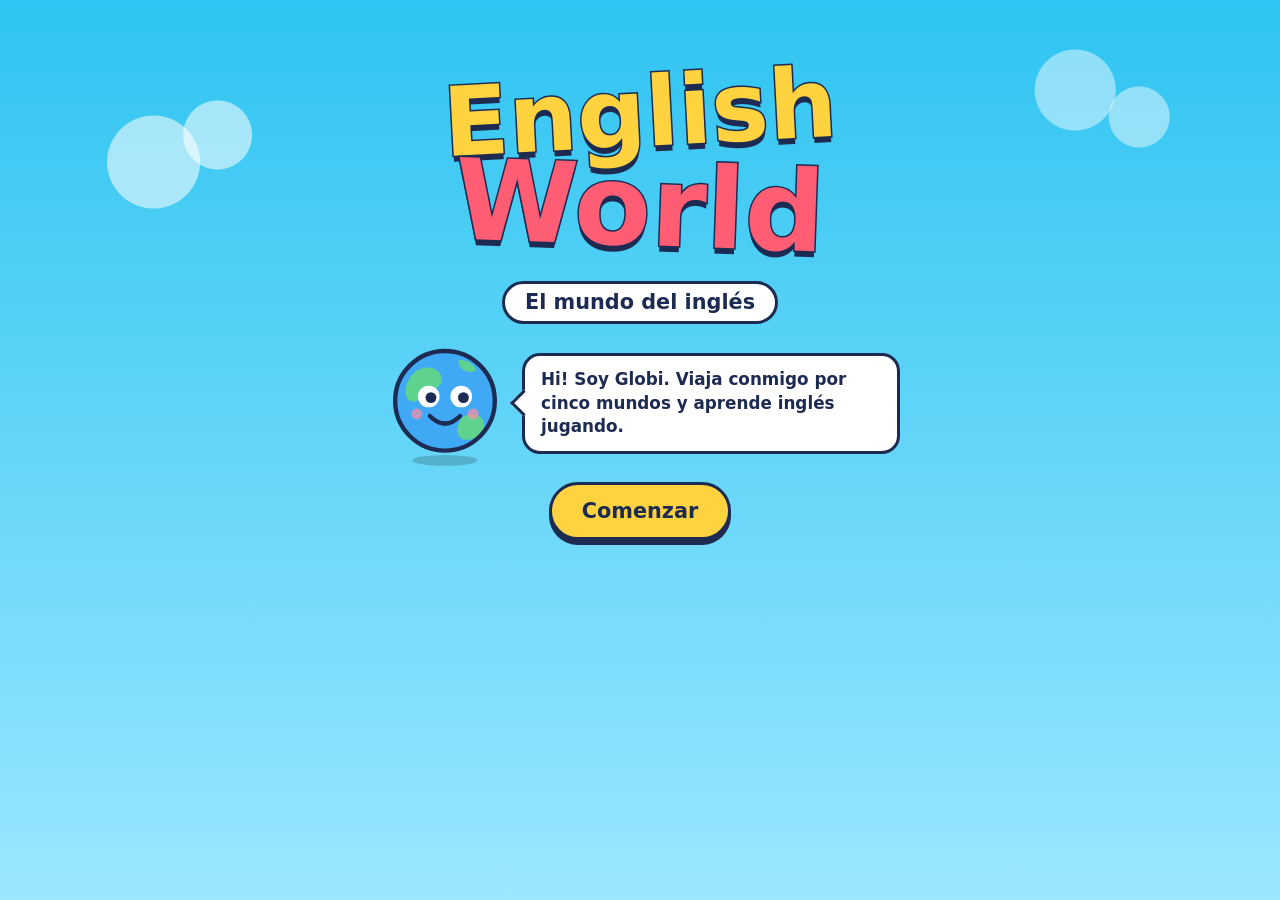
<file: index.html>
<!DOCTYPE html>
<html lang="es">
<head>
  <meta charset="UTF-8">
  <meta name="viewport" content="width=device-width, initial-scale=1">
  <title>English World – El mundo del inglés</title>
  <link rel="stylesheet" href="styles.css">
</head>
<body data-mode="primaria">

  <!-- Dibujo del personaje guía (Globi). Se reutiliza con <use href="#globi"> -->
  <svg width="0" height="0" style="position:absolute" aria-hidden="true">
    <symbol id="globi" viewBox="0 0 120 120">
      <ellipse cx="60" cy="113" rx="30" ry="5" fill="rgba(0,0,0,.18)"/>
      <circle cx="60" cy="58" r="46" fill="#3fa9f5"/>
      <path d="M30 34c8-10 22-8 26 0s-4 14-12 16-8 12-16 8-4-18 2-24z" fill="#5fd38d"/>
      <path d="M78 72c8-4 18 0 18 8s-8 14-16 14-10-8-8-13 2-7 6-9z" fill="#5fd38d"/>
      <path d="M74 20c6 0 12 4 14 8s-6 4-10 2-8-10-4-10z" fill="#5fd38d"/>
      <circle cx="60" cy="58" r="46" fill="none" stroke="#1d2b53" stroke-width="4"/>
      <circle cx="45" cy="54" r="10" fill="#fff"/>
      <circle cx="75" cy="54" r="10" fill="#fff"/>
      <circle cx="47" cy="55" r="5" fill="#1d2b53"/>
      <circle cx="77" cy="55" r="5" fill="#1d2b53"/>
      <circle cx="34" cy="70" r="5" fill="#ff8fa3" opacity=".7"/>
      <circle cx="86" cy="70" r="5" fill="#ff8fa3" opacity=".7"/>
      <path d="M46 72q14 14 28 0" fill="none" stroke="#1d2b53" stroke-width="4" stroke-linecap="round"/>
    </symbol>
  </svg>

  <!-- ===== Barra superior (visible fuera de la bienvenida) ===== -->
  <header class="hud" id="hud" hidden>
    <button class="btn-icon" id="btn-home" type="button" aria-label="Volver al menú principal" title="Menú principal">🏠</button>
    <span class="hud-title">English World</span>
    <span class="hud-stat" title="Puntos">💎 <b id="hud-points">0</b></span>
    <span class="hud-stat" title="Estrellas">⭐ <b id="hud-stars">0</b>/15</span>
    <button class="btn-icon" id="btn-chat" type="button" aria-label="Preguntar a Globi cómo se pronuncia" title="Pregúntale a Globi">💬</button>
    <button class="btn-icon" id="btn-sound" type="button" aria-label="Activar o silenciar los efectos de sonido" title="Efectos de sonido">🔊</button>
  </header>

  <main>
    <!-- ===== 1. Bienvenida ===== -->
    <section class="screen active" id="screen-welcome">
      <h1 class="logo">
        <span class="logo-en">English</span>
        <span class="logo-world">World</span>
      </h1>
      <p class="tagline">El mundo del inglés</p>
      <div class="guide">
        <svg class="globi"><use href="#globi"/></svg>
        <p class="bubble">Hi! Soy Globi. Viaja conmigo por cinco mundos y aprende inglés jugando.</p>
      </div>
      <button class="btn btn-main" id="btn-start" type="button">Comenzar</button>
    </section>

    <!-- ===== 2. Selector de modalidad ===== -->
    <section class="screen" id="screen-mode">
      <div class="guide">
        <svg class="globi small"><use href="#globi"/></svg>
        <p class="bubble">¿En qué curso estás? Elige tu modalidad.</p>
      </div>
      <div class="mode-grid">
        <button class="mode-card" type="button" data-mode="primaria">
          <span class="mode-icon">🧒</span>
          <span class="mode-name">Primaria</span>
          <span class="mode-desc">Palabras básicas, muchas imágenes e instrucciones cortas.</span>
        </button>
        <button class="mode-card" type="button" data-mode="secundaria">
          <span class="mode-icon">🧑‍🎓</span>
          <span class="mode-name">Secundaria</span>
          <span class="mode-desc">Más vocabulario, oraciones, traducción y lectura.</span>
        </button>
      </div>
    </section>

    <!-- ===== 3. Mapa de mundos ===== -->
    <section class="screen" id="screen-map">
      <div class="guide">
        <svg class="globi small"><use href="#globi"/></svg>
        <p class="bubble" id="map-bubble">Elige un mundo para jugar.</p>
      </div>
      <div class="map-progress">
        <div class="map-progress-top">
          <span id="rank-label">Rango: Explorer</span>
          <span id="map-progress-text">0 de 15 estrellas</span>
        </div>
        <div class="bar"><div class="bar-fill" id="map-bar"></div></div>
      </div>
      <ol class="world-map" id="world-map"></ol>
      <div class="map-actions">
        <button class="btn btn-ghost" id="btn-change-mode" type="button">Cambiar modalidad</button>
        <button class="btn btn-ghost" id="btn-reset" type="button">Borrar progreso</button>
      </div>
    </section>

    <!-- ===== 4. Juego ===== -->
    <section class="screen" id="screen-game">
      <div class="game-top">
        <button class="btn btn-ghost btn-small" id="btn-exit" type="button">🗺️ Mapa</button>
        <span class="game-world" id="game-world"></span>
        <span class="hearts" id="hearts" aria-label="Oportunidades"></span>
      </div>
      <div class="game-progress">
        <div class="bar"><div class="bar-fill" id="game-bar"></div></div>
        <span id="game-count">1/6</span>
        <span class="game-score">💎 <b id="game-score">0</b></span>
      </div>

      <div class="question-card" id="question-area"></div>

      <div class="feedback" id="feedback" hidden role="status" aria-live="polite">
        <svg class="globi tiny"><use href="#globi"/></svg>
        <div class="feedback-text">
          <strong id="fb-title"></strong>
          <span id="fb-detail"></span>
        </div>
        <button class="btn btn-ghost btn-small" id="fb-ask" type="button">💬 ¿Cómo suena?</button>
        <button class="btn btn-main btn-small" id="btn-next" type="button">Siguiente</button>
      </div>
    </section>

    <!-- ===== 5. Resultados ===== -->
    <section class="screen" id="screen-results">
      <h2 class="results-title" id="res-title"></h2>
      <div class="res-stars" id="res-stars" aria-label="Estrellas ganadas"></div>
      <div class="guide">
        <svg class="globi small"><use href="#globi"/></svg>
        <p class="bubble" id="res-bubble"></p>
      </div>
      <dl class="res-stats">
        <div><dt>Aciertos</dt><dd id="res-correct"></dd></div>
        <div><dt>Puntos ganados</dt><dd id="res-points"></dd></div>
        <div><dt>Mejor puntaje</dt><dd id="res-best"></dd></div>
      </dl>
      <div class="res-actions">
        <button class="btn btn-main" id="btn-next-world" type="button">Siguiente mundo</button>
        <button class="btn btn-alt" id="btn-retry" type="button">Repetir nivel</button>
        <button class="btn btn-ghost" id="btn-to-map" type="button">Volver al mapa</button>
      </div>
    </section>
  </main>

  <!-- ===== Chat de pronunciación con Globi (funciona sin internet) ===== -->
  <aside class="chat" id="chat" hidden aria-label="Chat con Globi">
    <header class="chat-head">
      <svg class="globi tiny"><use href="#globi"/></svg>
      <div class="chat-title">
        <strong>Globi</strong>
        <span>Ayuda de pronunciación, sin internet</span>
      </div>
      <button class="btn-icon" id="chat-close" type="button" aria-label="Cerrar el chat">✕</button>
    </header>
    <div class="chat-log" id="chat-log" aria-live="polite"></div>
    <div class="chat-chips" id="chat-chips"></div>
    <form class="chat-form" id="chat-form">
      <input id="chat-input" type="text" autocomplete="off" maxlength="120"
             placeholder="Escribe una palabra" aria-label="Tu mensaje para Globi">
      <button class="btn btn-main btn-small" type="submit">Enviar</button>
    </form>
  </aside>

  <div id="confetti" aria-hidden="true"></div>

  <script src="script.js"></script>
</body>
</html>
</file>
<file: styles.css>
/* =========================================================
   ENGLISH WORLD – Estilos
   1. Variables y base   2. Botones   3. Barra superior
   4. Guía (Globi)       5. Bienvenida y modalidad
   6. Mapa               7. Juego     8. Resultados
   9. Animaciones        10. Adaptación a pantallas
   ========================================================= */

/* ---------- 1. Variables y base ---------- */
:root {
  --sea-1: #2ec4f1;      /* cielo / mar claro */
  --sea-2: #9be7ff;
  --sun: #ffd23f;        /* amarillo principal */
  --sun-dark: #e0a800;
  --coral: #ff5d73;
  --coral-dark: #d63a52;
  --leaf: #2fcf8a;
  --leaf-dark: #1e9e66;
  --ink: #1d2b53;        /* texto */
  --paper: #fffdf5;      /* tarjetas */
  --on-bg: #1d2b53;      /* texto sobre el fondo */
  --radius: 22px;
  --font: ui-rounded, "Arial Rounded MT Bold", "Nunito", "Baloo 2",
          "Trebuchet MS", "Segoe UI", system-ui, sans-serif;
}

/* La modalidad secundaria usa un fondo más sobrio */
body[data-mode="secundaria"] {
  --sea-1: #2b2d7c;
  --sea-2: #1790a3;
  --on-bg: #ffffff;
}

* { box-sizing: border-box; }
[hidden] { display: none !important; }

html, body { margin: 0; min-height: 100%; }

body {
  font-family: var(--font);
  color: var(--ink);
  background:
    radial-gradient(circle at 12% 18%, rgba(255,255,255,.55) 0 46px, transparent 47px),
    radial-gradient(circle at 17% 15%, rgba(255,255,255,.55) 0 34px, transparent 35px),
    radial-gradient(circle at 84% 10%, rgba(255,255,255,.45) 0 40px, transparent 41px),
    radial-gradient(circle at 89% 13%, rgba(255,255,255,.45) 0 30px, transparent 31px),
    linear-gradient(180deg, var(--sea-1), var(--sea-2));
  background-attachment: fixed;
  min-height: 100vh;
  line-height: 1.4;
  transition: background .4s;
}

main {
  max-width: 760px;
  margin: 0 auto;
  padding: 16px 16px 48px;
}

.screen { display: none; flex-direction: column; align-items: center; gap: 18px; }
.screen.active { display: flex; animation: screen-in .35s ease-out; }

button { font-family: inherit; color: inherit; cursor: pointer; }
button:focus-visible { outline: 4px solid var(--ink); outline-offset: 3px; }
button:disabled { cursor: default; }

/* ---------- 2. Botones ---------- */
.btn {
  border: 3px solid var(--ink);
  border-radius: 999px;
  padding: 14px 30px;
  font-size: 1.15rem;
  font-weight: 800;
  background: #fff;
  box-shadow: 0 5px 0 var(--ink);
  transition: transform .08s, box-shadow .08s;
}
.btn:active:not(:disabled) { transform: translateY(4px); box-shadow: 0 1px 0 var(--ink); }
.btn:disabled { opacity: .45; }
.btn-main { background: var(--sun); font-size: 1.3rem; }
.btn-alt { background: var(--leaf); }
.btn-ghost { background: rgba(255,255,255,.85); font-size: 1rem; padding: 10px 20px; }
.btn-small { font-size: 1rem; padding: 9px 18px; }

.btn-icon {
  width: 44px; height: 44px; flex: none;
  border: 3px solid var(--ink); border-radius: 50%;
  background: #fff; font-size: 1.2rem; line-height: 1;
  box-shadow: 0 3px 0 var(--ink);
}
.btn-icon:active { transform: translateY(2px); box-shadow: 0 1px 0 var(--ink); }

/* ---------- 3. Barra superior ---------- */
.hud {
  position: sticky; top: 0; z-index: 5;
  display: flex; align-items: center; gap: 10px;
  padding: 8px 14px;
  background: var(--paper);
  border-bottom: 3px solid var(--ink);
}
.hud-title { font-weight: 900; font-size: 1.1rem; margin-right: auto; }
.hud-stat {
  background: #fff; border: 2px solid var(--ink); border-radius: 999px;
  padding: 4px 12px; font-size: .95rem; white-space: nowrap;
}

/* ---------- 4. Guía (Globi) ---------- */
.guide { display: flex; align-items: center; gap: 12px; max-width: 520px; width: 100%; }
.globi { width: 130px; height: 130px; flex: none; animation: bob 2.6s ease-in-out infinite; }
.globi.small { width: 78px; height: 78px; }
.globi.tiny { width: 48px; height: 48px; animation: none; }
.bubble {
  position: relative; margin: 0; flex: 1;
  background: #fff; border: 3px solid var(--ink); border-radius: 18px;
  padding: 12px 16px; font-size: 1.05rem; font-weight: 600;
}
.bubble::before {            /* piquito del globo de diálogo */
  content: ""; position: absolute; left: -11px; top: 50%;
  width: 16px; height: 16px; background: #fff;
  border-left: 3px solid var(--ink); border-bottom: 3px solid var(--ink);
  transform: translateY(-50%) rotate(45deg);
}

/* ---------- 5. Bienvenida y modalidad ---------- */
#screen-welcome { padding-top: 6vh; gap: 14px; }
.logo { margin: 0; text-align: center; line-height: .9; font-weight: 900; }
.logo span { display: block; -webkit-text-stroke: 3px var(--ink); paint-order: stroke fill; }
.logo-en {
  font-size: clamp(3rem, 14vw, 6rem); color: var(--sun);
  text-shadow: 0 6px 0 var(--ink); transform: rotate(-3deg);
}
.logo-world {
  font-size: clamp(3.4rem, 16vw, 7rem); color: var(--coral);
  text-shadow: 0 6px 0 var(--ink); transform: rotate(2deg);
}
.tagline {
  margin: 10px 0 0; font-size: 1.3rem; font-weight: 800; color: var(--ink);
  background: #fff; border: 3px solid var(--ink); border-radius: 999px; padding: 4px 20px;
}

.mode-grid { display: grid; grid-template-columns: 1fr 1fr; gap: 16px; width: 100%; }
.mode-card {
  display: flex; flex-direction: column; align-items: center; gap: 6px;
  padding: 24px 16px; text-align: center;
  background: var(--paper); border: 4px solid var(--ink); border-radius: var(--radius);
  box-shadow: 0 7px 0 var(--ink); transition: transform .1s, box-shadow .1s;
}
.mode-card:hover { transform: translateY(-3px); box-shadow: 0 10px 0 var(--ink); }
.mode-card:active { transform: translateY(5px); box-shadow: 0 2px 0 var(--ink); }
.mode-card[data-mode="primaria"] { background: #fff3b8; }
.mode-card[data-mode="secundaria"] { background: #d9d6ff; }
.mode-card.current { outline: 5px solid var(--coral); outline-offset: 3px; }
.mode-icon { font-size: 3.4rem; }
.mode-name { font-size: 1.6rem; font-weight: 900; }
.mode-desc { font-size: .98rem; }

/* ---------- 6. Mapa ---------- */
.map-progress {
  width: 100%; background: var(--paper);
  border: 3px solid var(--ink); border-radius: 18px; padding: 10px 14px;
}
.map-progress-top { display: flex; justify-content: space-between; gap: 8px; font-weight: 800; margin-bottom: 6px; flex-wrap: wrap; }
.bar { flex: 1; height: 16px; background: #fff; border: 3px solid var(--ink); border-radius: 999px; overflow: hidden; }
.bar-fill { height: 100%; width: 0; background: var(--leaf); transition: width .4s; }

.world-map {
  list-style: none; margin: 0; padding: 8px 0; width: 100%;
  display: flex; flex-direction: column; gap: 10px;
}
.world-map li { display: flex; }
.world-map li:nth-child(odd) { justify-content: flex-start; }
.world-map li:nth-child(even) { justify-content: flex-end; }

/* Cada mundo es una "isla" */
.world-node {
  position: relative; width: min(78%, 420px);
  display: grid; grid-template-columns: auto 1fr; align-items: center; column-gap: 14px;
  padding: 14px 18px; text-align: left;
  background: var(--c, #fff); border: 4px solid var(--ink);
  border-radius: 60px 28px 60px 28px;
  box-shadow: 0 7px 0 var(--ink); transition: transform .1s, box-shadow .1s;
}
.world-map li:nth-child(even) .world-node { border-radius: 28px 60px 28px 60px; }
.world-node:hover { transform: translateY(-3px); box-shadow: 0 10px 0 var(--ink); }
.world-node:active { transform: translateY(5px); box-shadow: 0 2px 0 var(--ink); }
.world-icon {
  grid-row: span 3; font-size: 2.6rem; width: 72px; height: 72px;
  display: grid; place-items: center;
  background: #fff; border: 3px solid var(--ink); border-radius: 50%;
}
.world-name { font-size: 1.2rem; font-weight: 900; line-height: 1.1; }
.world-es { font-size: .95rem; font-weight: 600; }
.world-stars { font-size: 1.3rem; letter-spacing: 2px; }
.world-stars .off { opacity: .3; filter: grayscale(1); }
.world-node.locked { background: #cfd6e4; }
.world-node.locked .world-icon { filter: grayscale(1); opacity: .7; }
.world-lock { position: absolute; right: 14px; top: -14px; font-size: 1.6rem; }
.world-medal { position: absolute; right: 12px; top: -16px; font-size: 1.9rem; }

.map-actions { display: flex; gap: 10px; flex-wrap: wrap; justify-content: center; }

/* ---------- 7. Juego ---------- */
.game-top, .game-progress { display: flex; align-items: center; gap: 10px; width: 100%; }
.game-world { flex: 1; font-weight: 900; font-size: 1.1rem; color: var(--on-bg); text-align: center; }
.hearts { font-size: 1.4rem; white-space: nowrap; }
.game-progress { color: var(--on-bg); font-weight: 800; }

.question-card {
  width: 100%; background: var(--paper);
  border: 4px solid var(--ink); border-radius: var(--radius);
  box-shadow: 0 7px 0 var(--ink);
  padding: 20px 18px 24px;
  display: flex; flex-direction: column; align-items: center; gap: 12px; text-align: center;
}
.q-label {
  background: var(--ink); color: #fff; font-weight: 800; font-size: .9rem;
  border-radius: 999px; padding: 3px 14px;
}
.q-passage {
  margin: 0; text-align: left; max-width: 60ch; font-size: 1.1rem;
  background: #eef6ff; border-left: 6px solid var(--sea-1); border-radius: 10px; padding: 10px 14px;
}
.q-prompt { margin: 0; font-size: clamp(1.25rem, 4.5vw, 1.7rem); font-weight: 900; }
.q-sub { margin: 0; font-size: 1.1rem; font-weight: 600; opacity: .8; }
.q-img { font-size: clamp(3.5rem, 16vw, 5.5rem); line-height: 1.1; }
.swatch {
  width: 130px; height: 130px; border: 4px solid var(--ink);
  border-radius: 46% 54% 50% 50% / 55% 48% 52% 45%;
}
.sound-text {
  font-size: clamp(1.6rem, 7vw, 2.4rem); font-weight: 900; letter-spacing: .5px;
  background: var(--sun); border: 4px solid var(--ink); border-radius: 18px;
  padding: 10px 22px; box-shadow: 0 5px 0 var(--ink);
}

/* Opciones de selección múltiple */
.options { display: grid; grid-template-columns: 1fr 1fr; gap: 12px; width: 100%; }
.options.long { grid-template-columns: 1fr; }
.option {
  min-height: 60px; padding: 10px 12px;
  font-size: 1.2rem; font-weight: 800;
  background: #fff; border: 3px solid var(--ink); border-radius: 16px;
  box-shadow: 0 4px 0 var(--ink); transition: transform .08s, box-shadow .08s;
}
.options.big .option { font-size: 3rem; min-height: 96px; }
.option:hover:not(:disabled) { background: #fff3b8; }
.option:active:not(:disabled) { transform: translateY(3px); box-shadow: 0 1px 0 var(--ink); }
.option.right { background: var(--leaf); animation: pop .35s; }
.option.wrong { background: var(--coral); color: #fff; animation: shake .35s; }
.option:disabled:not(.right):not(.wrong) { opacity: .5; }

/* Relacionar imágenes y palabras */
.match-grid { display: grid; grid-template-columns: 1fr 1fr; gap: 12px 22px; width: 100%; max-width: 440px; }
.match-col { display: flex; flex-direction: column; gap: 12px; }
.match-item {
  min-height: 64px; font-size: 1.2rem; font-weight: 800;
  background: #fff; border: 3px solid var(--ink); border-radius: 16px; box-shadow: 0 4px 0 var(--ink);
}
.match-item.pic { font-size: 2.2rem; }
.match-item.sel { background: var(--sun); transform: scale(1.05); }
.match-item.done { background: var(--leaf); opacity: .6; box-shadow: none; transform: translateY(4px); }
.match-item.shake { animation: shake .35s; background: var(--coral); }

/* Completar palabras y ordenar oraciones */
.word-row { display: flex; gap: 6px; flex-wrap: wrap; justify-content: center; }
.letter {
  width: 46px; height: 56px; display: grid; place-items: center; padding: 0;
  font-size: 1.7rem; font-weight: 900; text-transform: lowercase;
  background: #fff; border: 3px solid var(--ink); border-radius: 12px;
}
.letter.blank { background: #fff3b8; border-style: dashed; }
.letter.right { background: var(--leaf); border-style: solid; }
.letter.wrong { background: var(--coral); color: #fff; border-style: solid; }

.bank { display: flex; gap: 8px; flex-wrap: wrap; justify-content: center; min-height: 54px; }
.tile {
  min-width: 48px; height: 50px; padding: 0 14px;
  font-size: 1.25rem; font-weight: 800;
  background: var(--sea-2); border: 3px solid var(--ink); border-radius: 12px; box-shadow: 0 4px 0 var(--ink);
}
body[data-mode="secundaria"] .tile { background: #d9d6ff; }
.tile:disabled { opacity: .2; box-shadow: none; }
.sentence {
  width: 100%; min-height: 70px; padding: 10px;
  display: flex; gap: 8px; flex-wrap: wrap; justify-content: center; align-items: center;
  background: #fff; border: 3px dashed var(--ink); border-radius: 16px;
}
.sentence.right { background: #c9f7df; border-style: solid; }
.sentence.wrong { background: #ffd3d9; border-style: solid; }
.sentence .tile { background: var(--sun); }

/* Retroalimentación */
.feedback {
  width: 100%; display: flex; align-items: center; gap: 10px;
  padding: 12px 14px; border: 4px solid var(--ink); border-radius: var(--radius);
  background: #c9f7df; animation: screen-in .25s ease-out;
}
.feedback.bad { background: #ffd3d9; }
.feedback-text { flex: 1; display: flex; flex-direction: column; min-width: 0; }
.feedback-text strong { font-size: 1.25rem; }
.feedback-text span { font-size: 1rem; font-weight: 600; overflow-wrap: anywhere; }

/* ---------- 8. Resultados ---------- */
.results-title {
  margin: 12px 0 0; font-size: clamp(1.8rem, 7vw, 2.6rem); font-weight: 900; text-align: center;
  color: var(--on-bg);
}
.res-stars { font-size: clamp(3rem, 14vw, 4.5rem); display: flex; gap: 8px; }
.res-stars span { display: inline-block; opacity: .25; filter: grayscale(1); }
.res-stars span.on { opacity: 1; filter: none; animation: star-in .5s backwards; }
.res-stars span.on:nth-child(2) { animation-delay: .25s; }
.res-stars span.on:nth-child(3) { animation-delay: .5s; }
.res-stats { display: grid; grid-template-columns: repeat(3, 1fr); gap: 10px; width: 100%; margin: 0; }
.res-stats div {
  background: var(--paper); border: 3px solid var(--ink); border-radius: 16px;
  padding: 10px; text-align: center;
}
.res-stats dt { font-size: .9rem; font-weight: 700; }
.res-stats dd { margin: 0; font-size: 1.6rem; font-weight: 900; }
.res-actions { display: flex; flex-direction: column; gap: 12px; align-items: center; }

/* Confeti */
#confetti { position: fixed; inset: 0; pointer-events: none; overflow: hidden; z-index: 10; }
.confetti-piece {
  position: absolute; top: -20px; width: 12px; height: 18px; border-radius: 3px;
  animation: fall linear forwards;
}

/* ---------- 8b. Chat de Globi ---------- */
.chat {
  position: fixed; right: 14px; bottom: 14px; z-index: 20;
  width: min(380px, calc(100vw - 28px)); max-height: min(560px, calc(100vh - 90px));
  display: flex; flex-direction: column;
  background: var(--paper); border: 4px solid var(--ink); border-radius: var(--radius);
  box-shadow: 0 8px 0 var(--ink); overflow: hidden;
  animation: screen-in .25s ease-out;
}
.chat-head {
  display: flex; align-items: center; gap: 10px; padding: 8px 12px;
  background: var(--sun); border-bottom: 3px solid var(--ink);
}
.chat-title { flex: 1; display: flex; flex-direction: column; line-height: 1.2; }
.chat-title span { font-size: .85rem; font-weight: 600; }
.chat-log {
  flex: 1; min-height: 160px; overflow-y: auto; padding: 12px;
  display: flex; flex-direction: column; gap: 8px;
}
.msg {
  max-width: 88%; padding: 8px 12px; border: 2px solid var(--ink); border-radius: 16px;
  font-size: 1rem; font-weight: 600; white-space: pre-line; overflow-wrap: anywhere;
}
.msg.bot { align-self: flex-start; background: #fff; border-bottom-left-radius: 4px; }
.msg.user { align-self: flex-end; background: #c9f7df; border-bottom-right-radius: 4px; }
.chat-chips { display: flex; gap: 6px; padding: 0 12px 8px; overflow-x: auto; }
.chip {
  flex: none; padding: 5px 12px; font-size: .88rem; font-weight: 700;
  background: #fff; border: 2px solid var(--ink); border-radius: 999px;
}
.chip:hover { background: #fff3b8; }
.chat-form { display: flex; gap: 8px; padding: 10px 12px 14px; border-top: 3px solid var(--ink); }
.chat-form input {
  flex: 1; min-width: 0; padding: 8px 14px; font: inherit; font-weight: 600; color: var(--ink);
  background: #fff; border: 3px solid var(--ink); border-radius: 999px;
}
.chat-form input:focus-visible { outline: 3px solid var(--coral); outline-offset: 2px; }

/* ---------- 9. Animaciones ---------- */
@keyframes screen-in { from { opacity: 0; transform: translateY(12px); } to { opacity: 1; transform: none; } }
@keyframes bob { 0%, 100% { transform: translateY(0); } 50% { transform: translateY(-8px); } }
@keyframes pop { 50% { transform: scale(1.08); } }
@keyframes shake { 25% { transform: translateX(-7px); } 50% { transform: translateX(7px); } 75% { transform: translateX(-4px); } }
@keyframes star-in { from { transform: scale(0) rotate(-180deg); opacity: 0; } 70% { transform: scale(1.3); } }
@keyframes fall { to { transform: translateY(110vh) rotate(720deg); } }

@media (prefers-reduced-motion: reduce) {
  *, *::before, *::after { animation-duration: .01ms !important; animation-iteration-count: 1 !important; transition: none !important; }
  #confetti { display: none; }
}

/* ---------- 10. Adaptación a pantallas pequeñas ---------- */
@media (max-width: 560px) {
  .hud-title { display: none; }
  .hud-title + .hud-stat { margin-left: auto; }
  .mode-grid { grid-template-columns: 1fr; }
  .world-node { width: 92%; padding: 12px 14px; }
  .world-icon { width: 60px; height: 60px; font-size: 2.1rem; }
  .globi { width: 100px; height: 100px; }
  .globi.small { width: 64px; height: 64px; }
  .bubble { font-size: .98rem; }
  .letter { width: 36px; height: 48px; font-size: 1.4rem; }
  .res-stats dd { font-size: 1.3rem; }
  .feedback { flex-wrap: wrap; }
  .feedback .btn { margin-left: auto; }
}
@media (max-width: 380px) {
  .options:not(.big) { grid-template-columns: 1fr; }
  .option { font-size: 1.1rem; }
}
</file>
